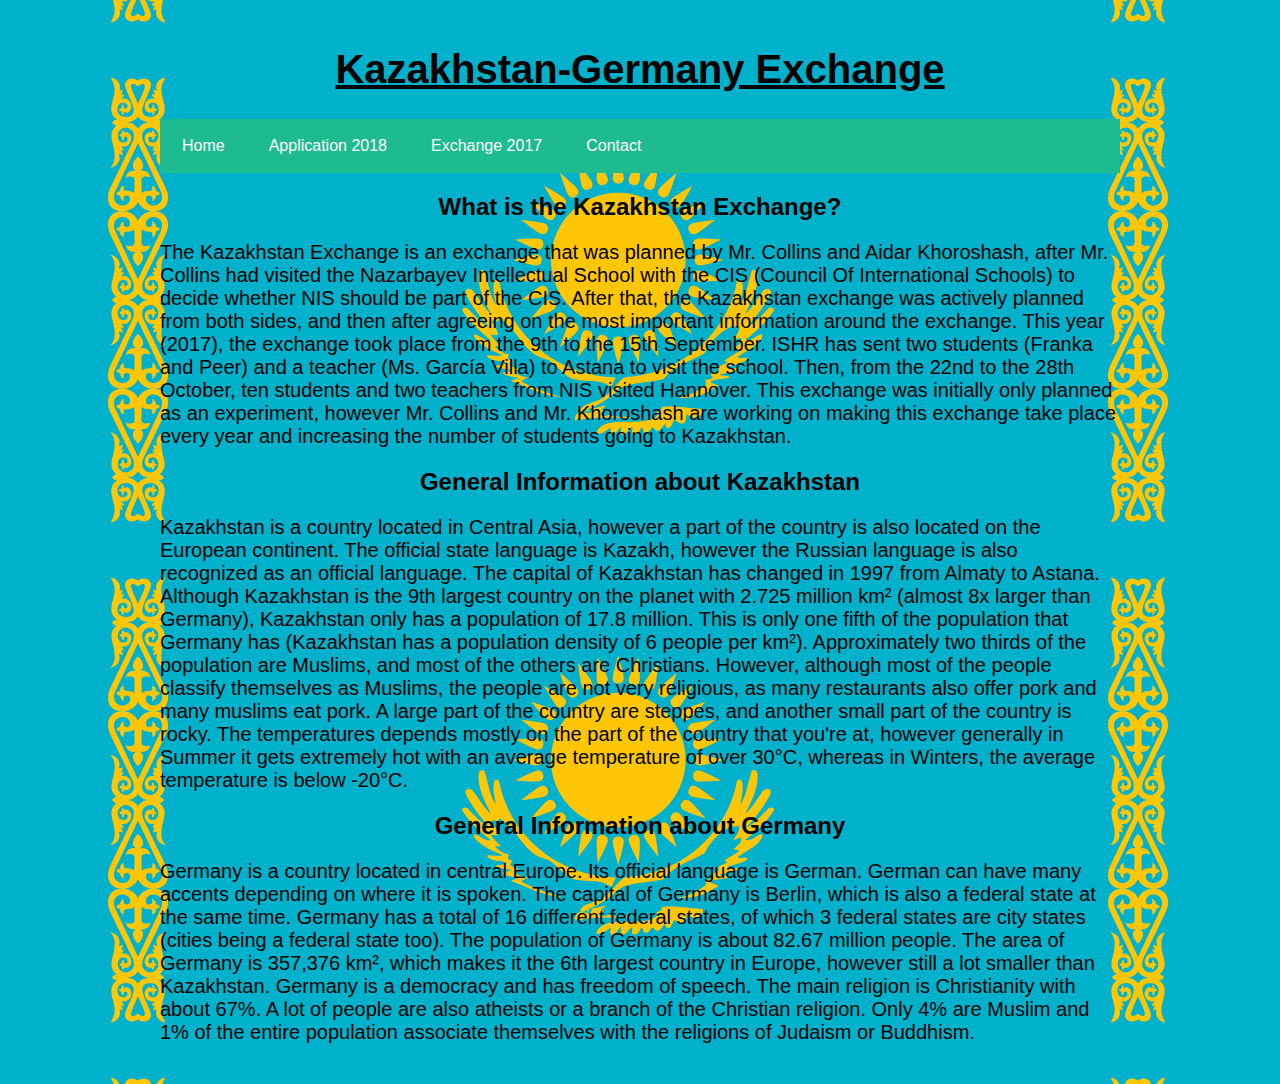
<file: index.html>
<!DOCTYPE html>
<html lang="en">
    <head>
        <meta charset="UTF-8">
        <link href="HomepageCSS.css" type="text/css" rel="stylesheet">
        <title>Kazakhstan-Germany Exchange</title>
    </head>

    <body>
        <nav id="top_nav">
            <h1 align="center">Kazakhstan-Germany Exchange</h1>
            <ul>
                <li><a href="index.html">Home</a></li>
                <li><a href="Application2018.html">Application 2018</a></li>
                <li class="dropdown"> <a href="#" class="dropdown-btn">Exchange 2017</a>
                    <div class="dropdown-menu">
                    <a href="PhotoGalleryHTML.html">Photos</a>
                    <a href="OurExperiencesHTML.html">Our Experiences</a>
                    <a href="DifferencesAndSimilaritiesHTML.html">Differences and Similarities</a>
                    <a href="#">Link 4</a>
                    <li><a href="ContactHTML.html">Contact</a></li>
                    </div>
                </li>
            </ul>
        </nav>
        
        <button onclick="topFunction()" id="myBtn" title="Go to top">Back To Top</button>

<script>

window.onscroll = function() {scrollFunction()};

function scrollFunction() {
    if (document.body.scrollTop > 20 || document.documentElement.scrollTop > 20) {
        document.getElementById("myBtn").style.display = "block";
    } else {
        document.getElementById("myBtn").style.display = "none";
    }
}

function topFunction() {
    document.body.scrollTop = 0;
    document.documentElement.scrollTop = 0;
}
</script>

<h2>What is the Kazakhstan Exchange?</h2>
<p>The Kazakhstan Exchange is an exchange that was planned by Mr. Collins and Aidar Khoroshash, after Mr. Collins had visited the Nazarbayev Intellectual School with the CIS (Council Of International Schools) to decide whether NIS should be part of the CIS. After that, the Kazakhstan exchange was actively planned from both sides, and then after agreeing on the most important information around the exchange. This year (2017), the exchange took place from the 9th to the 15th September. ISHR has sent two students (Franka and Peer) and a teacher (Ms. García Villa) to Astana to visit the school. Then, from the 22nd to the 28th October, ten students and two teachers from NIS visited Hannover. This exchange was initially only planned as an experiment, however Mr. Collins and Mr. Khoroshash are working on making this exchange take place every year and increasing the number of students going to Kazakhstan.</p>

<h2>General Information about Kazakhstan</h2>
<p>Kazakhstan is a country located in Central Asia, however a part of the country is also located on the European continent. The official state language is Kazakh, however the Russian language is also recognized as an official language. The capital of Kazakhstan has changed in 1997 from Almaty to Astana. Although Kazakhstan is the 9th largest country on the planet with 2.725 million km² (almost 8x larger than Germany), Kazakhstan only has a population of 17.8 million. This is only one fifth of the population that Germany has (Kazakhstan has a population density of 6 people per km²). Approximately two thirds of the population are Muslims, and most of the others are Christians. However, although most of the people classify themselves as Muslims, the people are not very religious, as many restaurants also offer pork and many muslims eat pork. A large part of the country are steppes, and another small part of the country is rocky. The temperatures depends mostly on the part of the country that you're at, however generally in Summer it gets extremely hot with an average temperature of over 30°C, whereas in Winters, the average temperature is below -20°C. </p>

<h2>General Information about Germany</h2>
<p>Germany is a country located in central Europe. Its official language is German. German can have many accents depending on where it is spoken. The capital of Germany is Berlin, which is also a federal state at the same time. Germany has a total of 16 different federal states, of which 3 federal states are city states (cities being a federal state too). The population of Germany is about 82.67 million people. The area of Germany is 357,376 km², which makes it the 6th largest country in Europe, however still a lot smaller than Kazakhstan. Germany is a democracy and has freedom of speech. The main religion is Christianity with about 67%. A lot of people are also atheists or a branch of the Christian religion. Only 4% are Muslim and 1% of the entire population associate themselves with the religions of Judaism or Buddhism.</p>
 


    </body>

</html>
</file>
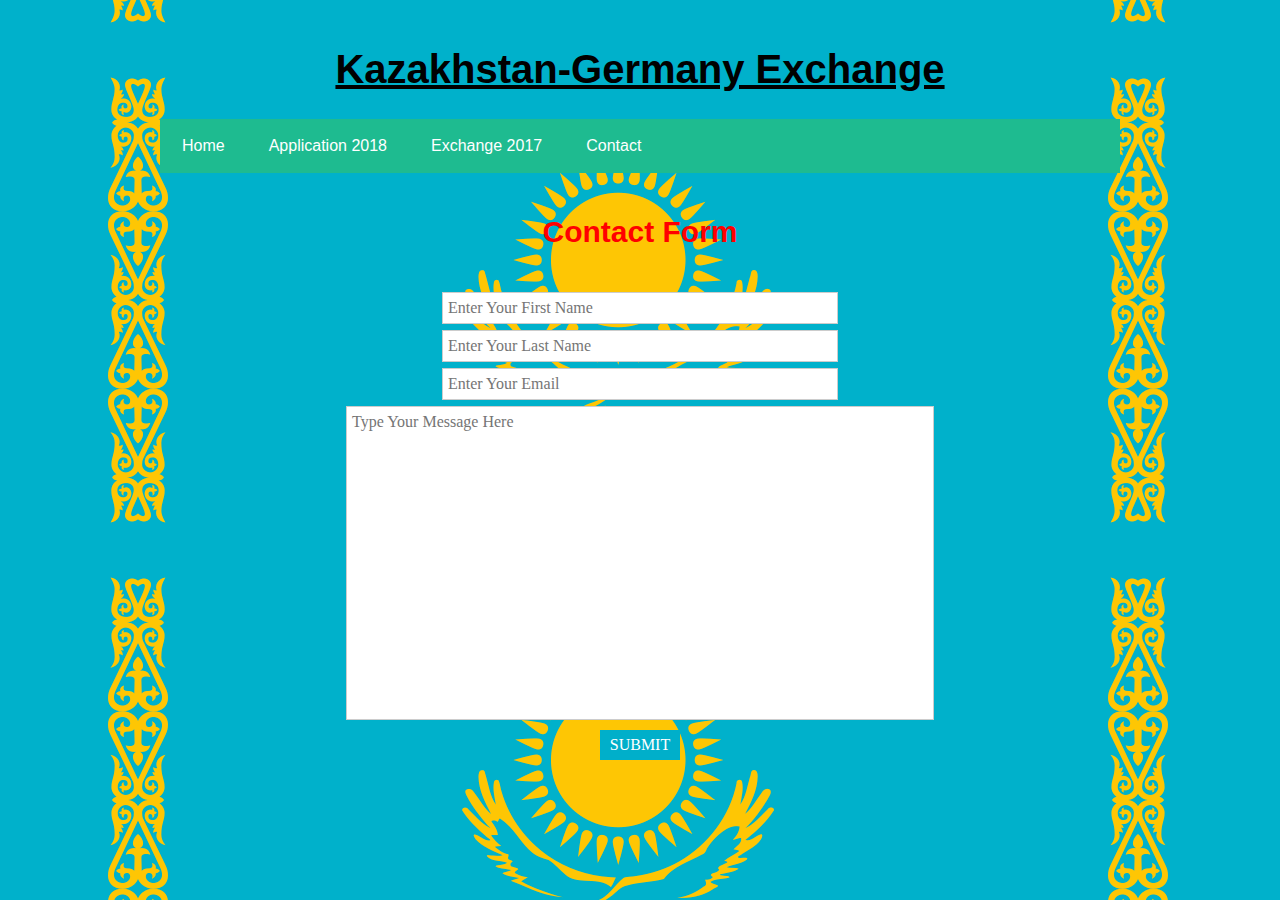
<file: ContactHTML.html>
<!DOCTYPE html>
<html lang="en">
    <head>
        <meta charset="UTF-8">
        <link href="ContactCSS.css" type="text/css" rel="stylesheet">
        <title>Kazakhstan-Germany Exchange</title>
        <style>
            textarea {
                margin-bottom: 15px; padding: 5px;
            }
            
        </style>
    </head>

    <body>
        <nav id="top_nav">
            <h1 align="center">Kazakhstan-Germany Exchange</h1>
            <ul>
                <li><a href="index.html">Home</a></li>
                <li><a href="Application2018.html">Application 2018</a></li>
                <li class="dropdown"> <a href="#" class="dropdown-btn">Exchange 2017</a>
                    <div class="dropdown-menu">
                    <a href="PhotoGalleryHTML.html">Photos</a>
                    <a href="OurExperiencesHTML.html">Our Experiences</a>
                    <a href="DifferencesAndSimilaritiesHTML.html">Differences and Similarities</a>
                    <a href="#">Link 4</a>
                    <li><a href="ContactHTML.html">Contact</a></li>
                    </div>
                </li>
            </ul>
        </nav>
        
<!--Replace formspree adress with x-->
        
        <button onclick="topFunction()" id="myBtn" title="Go to top">Back To Top</button>
<center>
    <br>
    <h2>Contact Form</h2>
    <br>
    <div class="form-box">
    <form action="https://formspree.io/peer-versen@is-hr.de"
    method="POST">
    <input type="text" name="#" id="" placeholder="Enter Your First Name"> <br>
    <input type="text" name="#" id="" placeholder="Enter Your Last Name"> <br>
    <input type="email" name="_replyto" id="#" placeholder="Enter Your Email"> <br>
    <textarea type="text" name="message" id="#" placeholder="Type Your Message Here"></textarea> <br>
    <button type="submit">Submit</button>
</form>
        </div>
</center>        
<script>

window.onscroll = function() {scrollFunction()};

function scrollFunction() {
    if (document.body.scrollTop > 20 || document.documentElement.scrollTop > 20) {
        document.getElementById("myBtn").style.display = "block";
    } else {
        document.getElementById("myBtn").style.display = "none";
    }
}

function topFunction() {
    document.body.scrollTop = 0;
    document.documentElement.scrollTop = 0;
}
</script>

    </body>

</html>
</file>
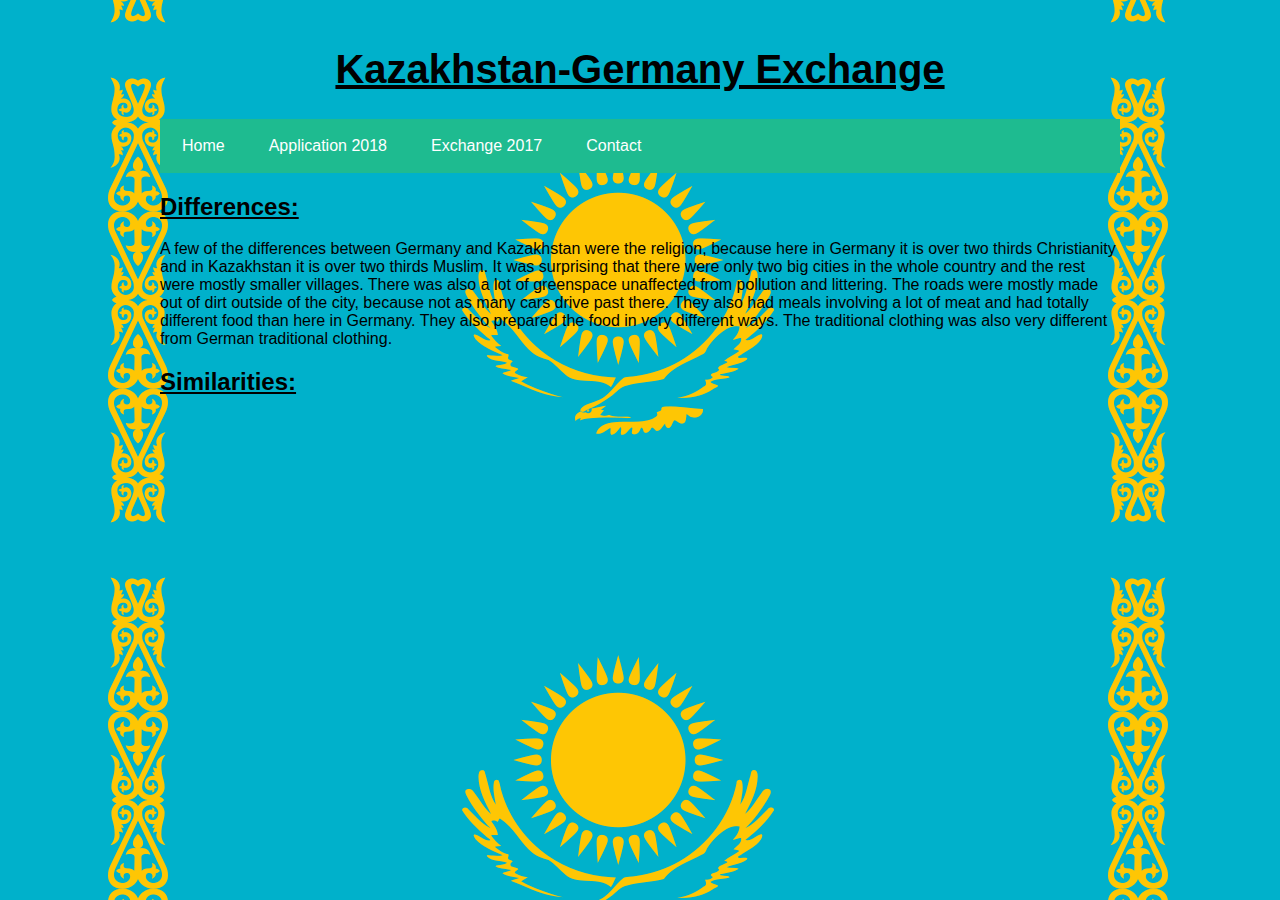
<file: DifferencesAndSimilaritiesHTML.html>
<!DOCTYPE html>
<html lang="en">
    <head>
        <meta charset="UTF-8">
        <link href="OurExperiencesCSS.css" type="text/css" rel="stylesheet">
        <title>Kazakhstan-Germany Exchange</title>
    </head>

    <body>
        <nav id="top_nav">
            <h1 align="center">Kazakhstan-Germany Exchange</h1>
            <ul>
                <li><a href="index.html">Home</a></li>
                <li><a href="Application2018.html">Application 2018</a></li>
                <li class="dropdown"> <a href="#" class="dropdown-btn">Exchange 2017</a>
                    <div class="dropdown-menu">
                    <a href="PhotoGalleryHTML.html">Photos</a>
                    <a href="OurExperiencesHTML.html">Our Experiences</a>
                    <a href="DifferencesAndSimilaritiesHTML.html">Differences and Similarities</a>
                    <a href="#">Link 4</a>
                    <li><a href="ContactHTML.html">Contact</a></li>
                    </div>
                </li>
            </ul>
        </nav>
                
        <button onclick="topFunction()" id="myBtn" title="Go to top">Back To Top</button>

<h2>Differences: </h2>
        A few of the differences between Germany and Kazakhstan were the religion, because here in Germany it is over two thirds Christianity and in Kazakhstan it is over two thirds Muslim. It was surprising that there were only two big cities in the whole country and the rest were mostly smaller villages. There was also a lot of greenspace unaffected from pollution and littering. The roads were mostly made out of dirt outside of the city, because not as many cars drive past there. They also had meals involving a lot of meat and had totally different food than here in Germany. They also prepared the food in very different ways. The traditional clothing was also very different from German traditional clothing. 
        
<h2>Similarities: </h2>

        
<script>

window.onscroll = function() {scrollFunction()};

function scrollFunction() {
    if (document.body.scrollTop > 20 || document.documentElement.scrollTop > 20) {
        document.getElementById("myBtn").style.display = "block";
    } else {
        document.getElementById("myBtn").style.display = "none";
    }
}

function topFunction() {
    document.body.scrollTop = 0;
    document.documentElement.scrollTop = 0;
}
</script>

      
    </body>

</html>
</file>
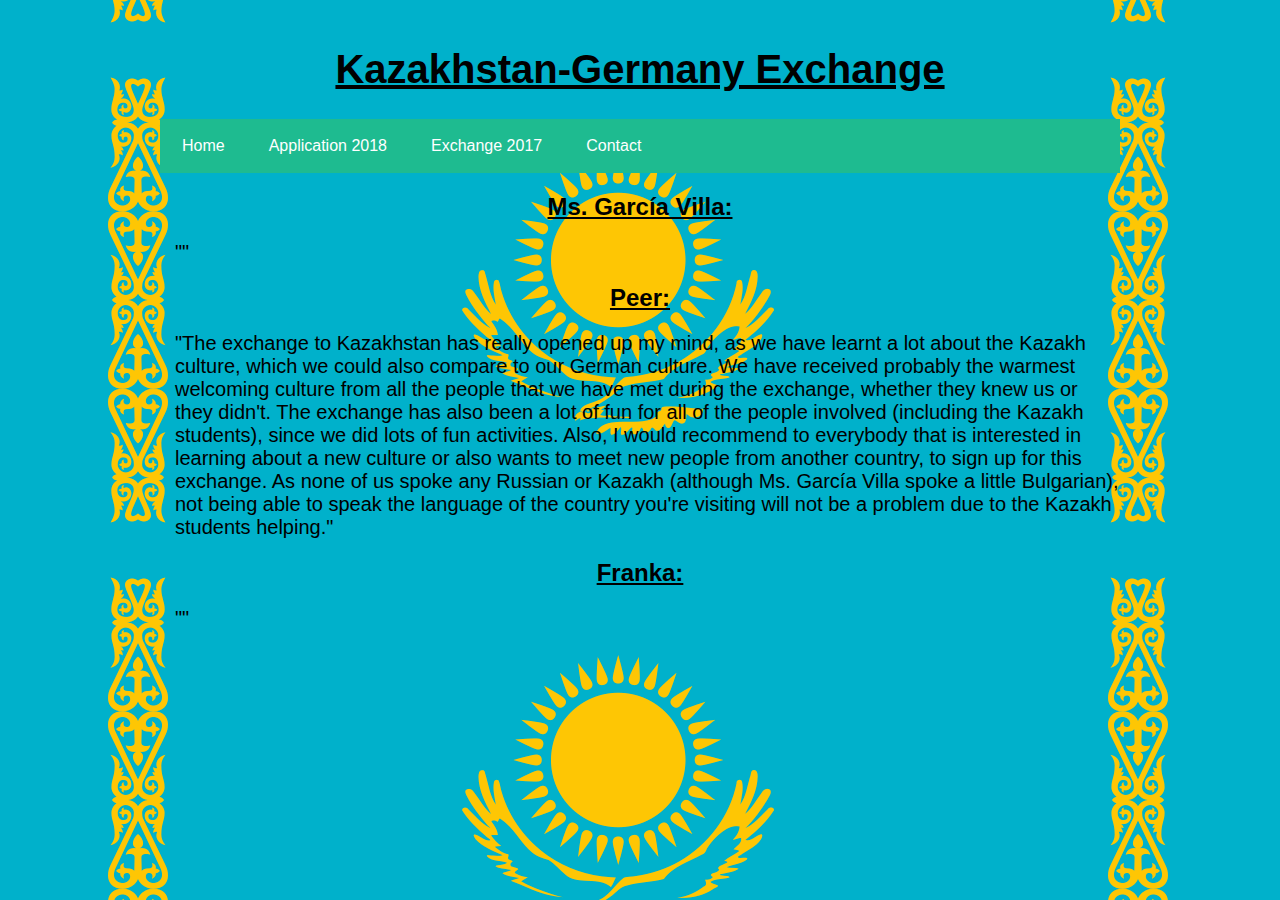
<file: OurExperiencesHTML.html>
<!DOCTYPE html>
<html lang="en">
    <head>
        <meta charset="UTF-8">
        <link href="OurExperiencesCSS.css" type="text/css" rel="stylesheet">
        <title>Kazakhstan-Germany Exchange</title>
    </head>

    <body>
        <nav id="top_nav">
            <h1 align="center">Kazakhstan-Germany Exchange</h1>
            <ul>
                <li><a href="index.html">Home</a></li>
                <li><a href="Application2018.html">Application 2018</a></li>
                <li class="dropdown"> <a href="#" class="dropdown-btn">Exchange 2017</a>
                    <div class="dropdown-menu">
                    <a href="PhotoGalleryHTML.html">Photos</a>
                    <a href="OurExperiencesHTML.html">Our Experiences</a>
                    <a href="DifferencesAndSimilaritiesHTML.html">Differences and Similarities</a>
                    <a href="#">Link 4</a>
                    <li><a href="ContactHTML.html">Contact</a></li>
                    </div>
                </li>
            </ul>
        </nav>
                
        <button onclick="topFunction()" id="myBtn" title="Go to top">Back To Top</button>

<!--Ms. García-->
<center>
<h2>Ms. García Villa:</h2>
</center>

<p>""</p>

<!--Peer-->
<center>
<h2>Peer:</h2>
</center>
        
<p>"The exchange to Kazakhstan has really opened up my mind, as we have learnt a lot about the Kazakh culture, which we could also compare to our German culture. We have received probably the warmest welcoming culture from all the people that we have met during the exchange, whether they knew us or they didn't. The exchange has also been a lot of fun for all of the people involved (including the Kazakh students), since we did lots of fun activities. Also, I would recommend to everybody that is interested in learning about a new culture or also wants to meet new people from another country, to sign up for this exchange. As none of us spoke any Russian or Kazakh (although Ms. García Villa spoke a little Bulgarian), not being able to speak the language of the country you're visiting will not be a problem due to the Kazakh students helping."</p>

<!--Franka-->
<center>
<h2>Franka:</h2>
</center>

<p>""</p>

        
<script>

window.onscroll = function() {scrollFunction()};

function scrollFunction() {
    if (document.body.scrollTop > 20 || document.documentElement.scrollTop > 20) {
        document.getElementById("myBtn").style.display = "block";
    } else {
        document.getElementById("myBtn").style.display = "none";
    }
}

function topFunction() {
    document.body.scrollTop = 0;
    document.documentElement.scrollTop = 0;
}
</script>


        
    </body>

</html>
</file>
<file: HomepageCSS.css>
h1 {
    font-size: 40px;
    text-decoration: underline;
}

h2 {
    text-align: center;
}

#myBtn {
  display: none;
  position: fixed;
  bottom: 20px;
  right: 30px;
  z-index: 99;
  border: none;
  outline: none;
  background-color: red;
  color: white;
  cursor: pointer;
  padding: 15px;
  border-radius: 10px;
}

#myBtn:hover {
  background-color: #555;
}

body {
    font-family: 'Arial', sans-serif;
    max-width: 960px;
    margin: 0 auto;
    padding: 20px;
    background-image: url(1000px-Flag_of_Kazakhstan.svg.png);
    background-position: 78px 50px;
}


ul {
    list-style-type: none;
    margin: 0;
    padding: 0;
    overflow: hidden;
    background-color: #1ebb90;
}

li {
    float: left;
}

li a, .dropdown-btn {
    display: inline-block;
    color: #fff;
    text-align: center;
    padding: 18px 22px;
    text-decoration: none;
}

li a:hover, .dropdown:hover .dropdown-btn {
    background-color: lightgray;
    color: #1ebb90;
}

li.dropdown {
    display: inline-block;
}

.dropdown-menu {
    display: none;
    position: absolute;
    background-color: lightgray;
    min-width: 160px;
    box-shadow: 0px 8px 16px 0px rgba(0,0,0,0.1)
}

.dropdown-menu a {
    color: grey;
    padding: 12px 16px;
    text-decoration: none;
    display: block;
    text-align: left;
}

.dropdown-menu a:hover {
    background-color: #1ebb90;
    color: #fff;
}

.dropdown:hover .dropdown-menu {
    display: block;
    
}

P {
    font-size: 20px;
}
</file>
<file: ContactCSS.css>
h1 {
    font-size: 40px;
    text-decoration: underline;
}

h2 {
    text-align: center;
}

#myBtn {
  display: none;
  position: fixed;
  bottom: 20px;
  right: 30px;
  z-index: 99;
  border: none;
  outline: none;
  background-color: red;
  color: white;
  cursor: pointer;
  padding: 15px;
  border-radius: 10px;
}

#myBtn:hover {
  background-color: #555;
}

body {
    font-family: 'Arial', sans-serif;
    max-width: 960px;
    margin: 0 auto;
    padding: 20px;
    background-image: url(1000px-Flag_of_Kazakhstan.svg.png);
    background-position: 78px 50px;
}


ul {
    list-style-type: none;
    margin: 0;
    padding: 0;
    overflow: hidden;
    background-color: #1ebb90;
}

li {
    float: left;
}

li a, .dropdown-btn {
    display: inline-block;
    color: #fff;
    text-align: center;
    padding: 18px 22px;
    text-decoration: none;
}

li a:hover, .dropdown:hover .dropdown-btn {
    background-color: lightgray;
    color: #1ebb90;
}

li.dropdown {
    display: inline-block;
}

.dropdown-menu {
    display: none;
    position: absolute;
    background-color: lightgray;
    min-width: 160px;
    box-shadow: 0px 8px 16px 0px rgba(0,0,0,0.1)
}

.dropdown-menu a {
    color: grey;
    padding: 12px 16px;
    text-decoration: none;
    display: block;
    text-align: left;
}

.dropdown-menu a:hover {
    background-color: #1ebb90;
    color: #fff;
}

.dropdown:hover .dropdown-menu {
    display: block;
    
}

P {
    font-size: 20px;
}

h2 {
    font-size: 30px;
    color: red;
}

}

.form-box {
    width: 100%;
    padding: 80px 0px;
    background-color: #fff;
}

.form-box form input {
    width: 40%;
    height: 30px;
    margin-bottom: 6px;
    padding: 0px 0.5%;
    border: 1px solid #ccc;
    font-size: 16px;
    color: #282828;
    font-family: Lato;
}

.form-box form textarea {
    width: 60%;
    height: 300px;
    margin-bottom: 6px;
    padding: 6px 0.5%;
    border: 1px solid #ccc;
    font-size: 16px;
    color: #282828;
    font-family: Lato;
    resize: none;
}

.form-box button {
    width: 80px;
    height: 30px; 
    background-color: #00AFCA;
    border: none;
    color: #fff;
    font-family: Lato;
    font-size: 16px;
    text-transform: uppercase;
}
</file>
<file: OurExperiencesCSS.css>
h1 {
    font-size: 40px;
    text-decoration: underline;
}

#myBtn {
  display: none;
  position: fixed;
  bottom: 20px;
  right: 30px;
  z-index: 99;
  border: none;
  outline: none;
  background-color: red;
  color: white;
  cursor: pointer;
  padding: 15px;
  border-radius: 10px;
}

#myBtn:hover {
  background-color: #555;
}

body {
    font-family: 'Arial', sans-serif;
    max-width: 960px;
    margin: 0 auto;
    padding: 20px;
    background-image: url(1000px-Flag_of_Kazakhstan.svg.png);
    background-position: 78px 50px;
}


ul {
    list-style-type: none;
    margin: 0;
    padding: 0;
    overflow: hidden;
    background-color: #1ebb90;
}

li {
    float: left;
}

li a, .dropdown-btn {
    display: inline-block;
    color: #fff;
    text-align: center;
    padding: 18px 22px;
    text-decoration: none;
}

li a:hover, .dropdown:hover .dropdown-btn {
    background-color: lightgray;
    color: 1ebb90;
}

li.dropdown {
    display: inline-block;
}

.dropdown-menu {
    display: none;
    position: absolute;
    background-color: lightgray;
    min-width: 160px;
    box-shadow: 0px 8px 16px 0px rgba(0,0,0,0.1)
}

.dropdown-menu a {
    color: grey;
    padding: 12px 16px;
    text-decoration: none;
    display: block;
    text-align: left;
}

.dropdown-menu a:hover {
    background-color: #1ebb90;
    color: #fff;
}

.dropdown:hover .dropdown-menu {
    display: block;
    
}

P {
    font-size: 20px;
    margin-left: 15px;
}

h2 {
    text-decoration: underline;
}
</file>
